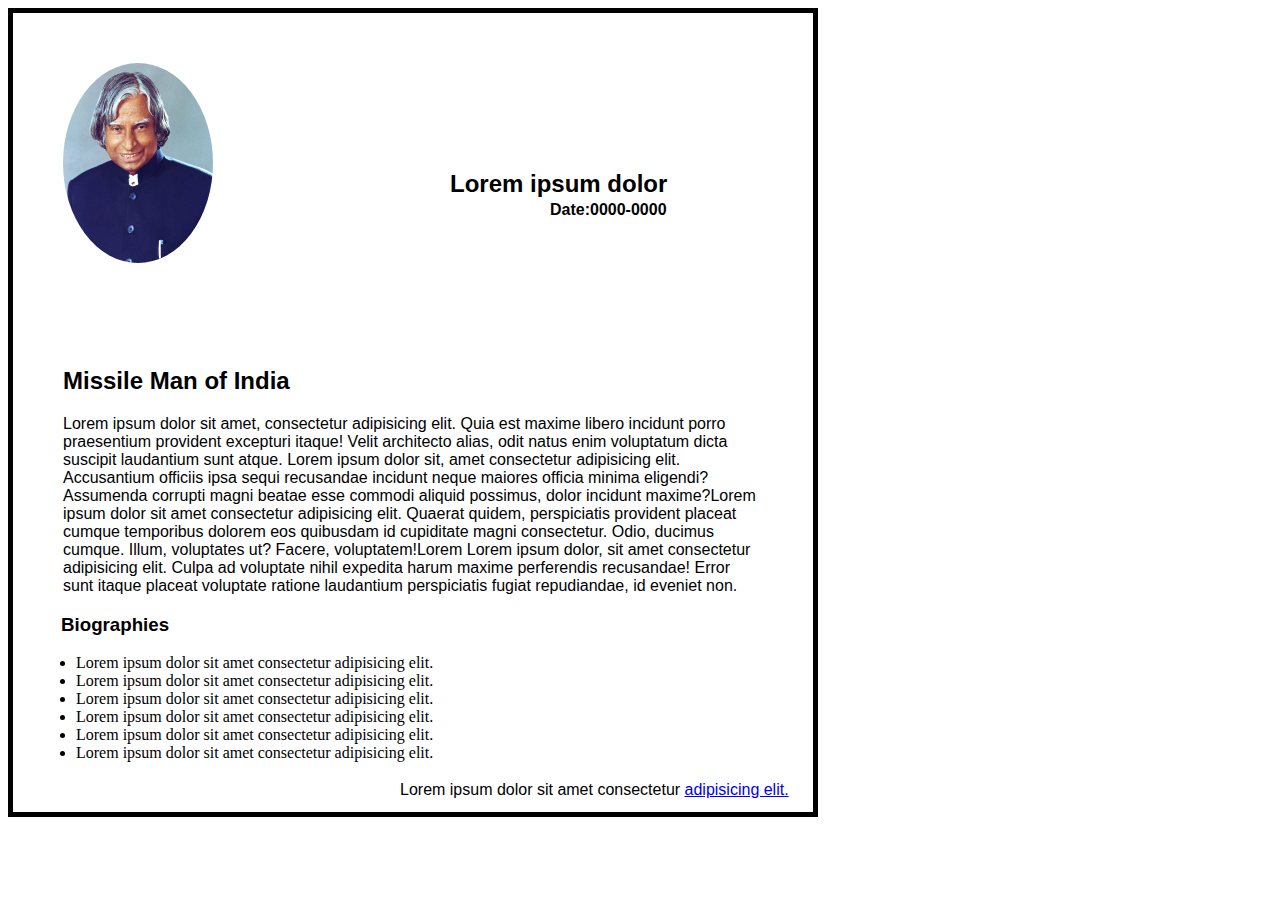
<file: index.html>
<!DOCTYPE html>
<html lang="en">

<head>
    <meta charset="UTF-8">
    <meta http-equiv="X-UA-Compatible" content="IE=edge">
    <meta name="viewport" content="width=device-width, initial-scale=1.0">
    <title>Document</title>
    <link rel="stylesheet" href="style.css">
</head>

<body>
    <div class="container">
        <div class="image">
            <img src="A._P._J._Abdul_Kalam.jpg.webp" alt="image" height="200px" width="150px" >
        </div>
        <h2 class="name"> Lorem ipsum dolor</h2>
        <h4 class="date">Date:0000-0000</h4>
        <div class="details">
            <h2>Missile Man of India</h2>
            <p>Lorem ipsum dolor sit amet, consectetur adipisicing elit. Quia est maxime libero incidunt porro
                praesentium provident excepturi itaque! Velit architecto alias, odit natus enim voluptatum dicta
                suscipit laudantium sunt atque. Lorem ipsum dolor sit, amet consectetur adipisicing elit. Accusantium
                officiis ipsa sequi recusandae incidunt neque maiores officia minima eligendi? Assumenda corrupti magni
                beatae esse commodi aliquid possimus, dolor incidunt maxime?Lorem ipsum dolor sit amet consectetur
                adipisicing elit. Quaerat quidem, perspiciatis provident placeat cumque temporibus dolorem eos quibusdam
                id cupiditate magni consectetur. Odio, ducimus cumque. Illum, voluptates ut? Facere, voluptatem!Lorem
                Lorem ipsum dolor, sit amet consectetur adipisicing elit. Culpa ad voluptate nihil expedita harum maxime
                perferendis recusandae! Error sunt itaque placeat voluptate ratione laudantium perspiciatis fugiat
                repudiandae, id eveniet non.</p>
            <ul>
                <h3 class="bio">Biographies</h3>
                <div class="list">
                    <li>Lorem ipsum dolor sit amet consectetur adipisicing elit.</li>
                    <li>Lorem ipsum dolor sit amet consectetur adipisicing elit.</li>
                    <li>Lorem ipsum dolor sit amet consectetur adipisicing elit.</li>
                    <li>Lorem ipsum dolor sit amet consectetur adipisicing elit.</li>
                    <li>Lorem ipsum dolor sit amet consectetur adipisicing elit.</li>
                    <li>Lorem ipsum dolor sit amet consectetur adipisicing elit.</li>
                </div>
            </ul>
            <p class="footer">Lorem ipsum dolor sit amet consectetur  <a href="https://www.facebook.com/"
                    target="_blank">adipisicing elit.</a> </p>
        </div>
        
</body>

</html>
</file>
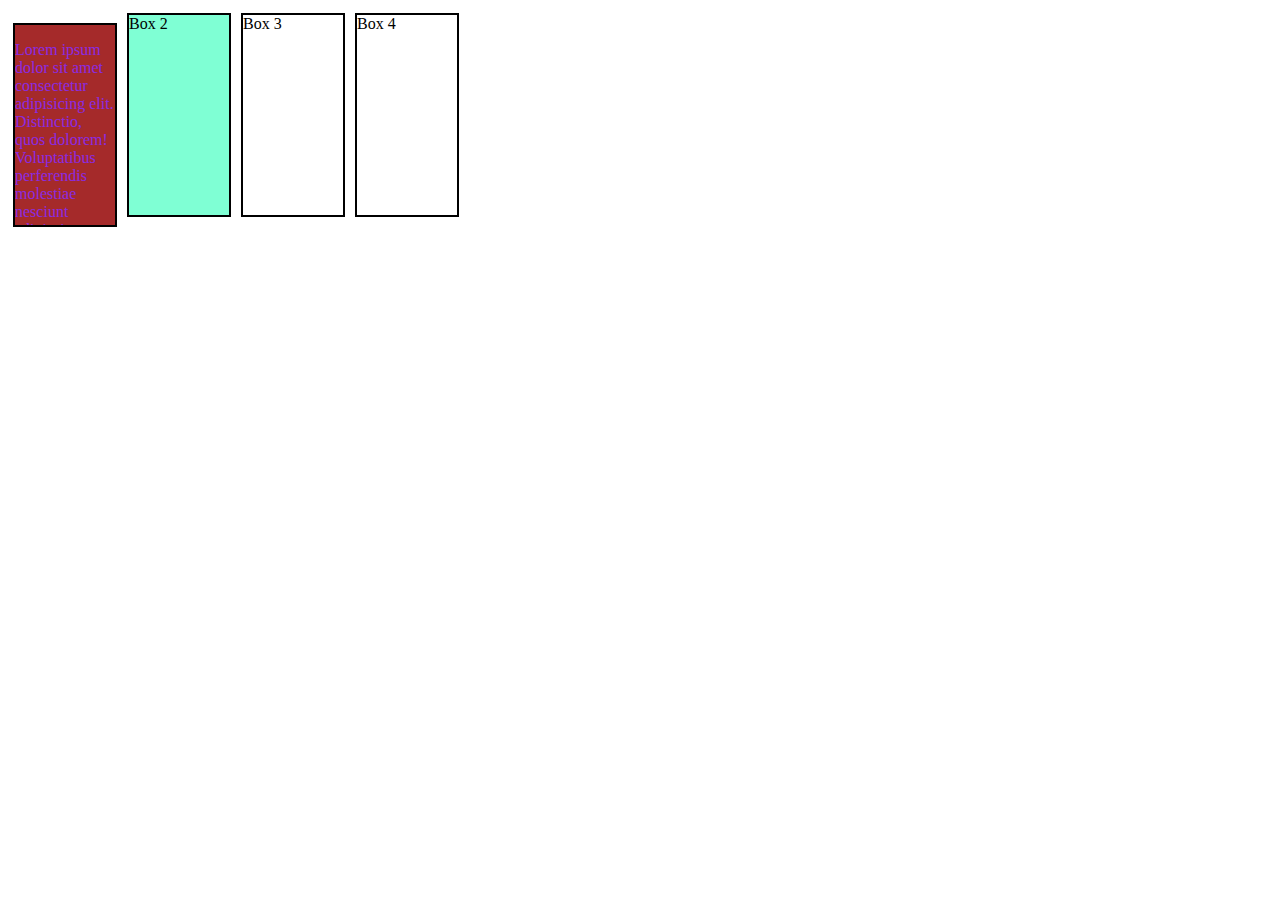
<file: index2.html>
<!DOCTYPE html>
<html lang="en">

<head>
    <meta charset="UTF-8">
    <meta http-equiv="X-UA-Compatible" content="IE=edge">
    <meta name="viewport" content="width=device-width, initial-scale=1.0">
    <title>Document</title>
    <link rel="stylesheet" href="style2.css">
</head>

<body>
    <div class="container">
        <div class="box-1 box">
            <p>Lorem ipsum dolor sit amet consectetur adipisicing elit. Distinctio, quos dolorem! Voluptatibus
                perferendis molestiae nesciunt adipisci porro libero explicabo sit eius excepturi voluptas modi
                dignissimos, fugit soluta ut, dicta iste.</p>
        </div>
        <div class="box-2 box">Box 2</div>
        <div class="box-3 box">Box 3</div>
        <div class="box-4 box">Box 4</div>
    </div>
</body>

</html>
</file>
<file: style.css>
.container {
    border: solid 5px black;
    display: inline-block;
    width: 800px;
}

h2 {
    font-family: sans-serif;
}

.details {
    display: block;
    margin: 50px;
}

img{
    margin: 50px;
    border-radius: 50%;
}

.name {
    position: absolute;
    left: 450px;
    top: 150px;
    font-family: sans-serif;
}

.date {
    position: absolute;
    left: 550px;
    top: 180px;
    font-family: sans-serif;
}

p {
    font-family: sans-serif;
    font-weight: 100;
}

.footer {
    position: absolute;
    left: 400px;
    top: 765px;
}

h3 {
    font-family: sans-serif;
}

.bio {
    position: relative;
    left: -42px;
}

.list {
    position: relative;
    left: -27px;
}
</file>
<file: style2.css>
.container{
    border: 2px;
    
}
.box{
    height: 200px;
    width: 100px;
    border: 2px solid black;
    margin: 5px;
    float: left;
}
.box-1{
    z-index: 1;
    top: 10px;
    position: relative;
    color: blueviolet;
    background-color: brown;
    overflow: scroll;
}
.box-2{
    z-index: 1;
    position: relative;
    background-color: aquamarine;
}
@media only screen and (max-width:768px )  {
    .box-1{
        display: grid;
        clear: left;
    }
}
@media only screen and (max-width:360px )  {
    .box-1{
        display: none;
       
    }
}
@media only screen and (max-width:1000px )  {
    .box-1{
        display: grid;
        clear: left;
    }
}
</file>
